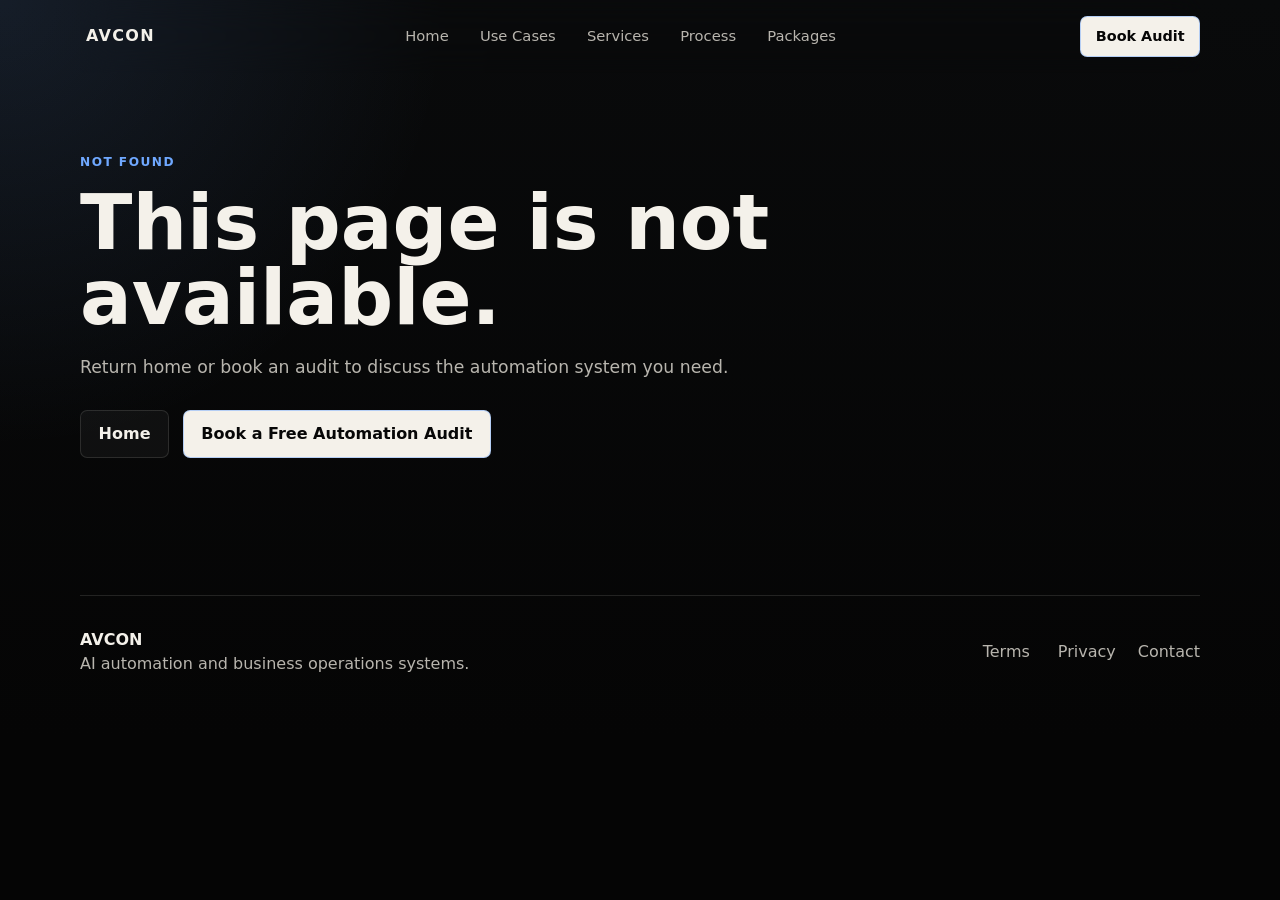
<file: index.html>
<!doctype html>
<html lang="en">
  <head>
    <meta charset="UTF-8" />
    <meta name="viewport" content="width=device-width, initial-scale=1.0" />
    <meta
      name="description"
      content="AVCON builds AI-enabled workflows, integrations, AI receptionists, and internal systems that help businesses reduce manual work and streamline operations."
    />
    <title>AVCON | AI Automation & Business Operations Systems</title>
    <script type="module" crossorigin src="/assets/index-BoZxAU1k.js"></script>
    <link rel="stylesheet" crossorigin href="/assets/index-CeChzCjt.css">
  </head>
  <body>
    <div id="root"></div>
  </body>
</html>
</file>
<file: assets/index-CeChzCjt.css>
:root{color:#f4f1ea;background:#050505;font-family:Inter,ui-sans-serif,system-ui,-apple-system,BlinkMacSystemFont,Segoe UI,sans-serif;font-synthesis:none;line-height:1.5;text-rendering:optimizeLegibility;-webkit-font-smoothing:antialiased;--bg: #050505;--panel: #101112;--panel-soft: #151719;--line: rgba(244, 241, 234, .12);--text: #f4f1ea;--muted: #b8b5ae;--subtle: #817e78;--blue: #6fa8ff;--blue-soft: rgba(111, 168, 255, .16);--max: 1120px}*{box-sizing:border-box}html{scroll-behavior:smooth}body{margin:0;min-width:320px;min-height:100vh;background:radial-gradient(circle at top left,rgba(111,168,255,.12),transparent 28rem),linear-gradient(180deg,#090a0b 0%,var(--bg) 46rem)}button,a{font:inherit}button{border:0;background:transparent;color:inherit;cursor:pointer}a{color:inherit;text-decoration:none}p,h1,h2,h3{margin:0}.app-shell{min-height:100vh;color:var(--text)}.site-header{position:sticky;top:0;z-index:20;display:grid;grid-template-columns:auto 1fr auto;align-items:center;gap:1rem;width:min(var(--max),calc(100% - 2rem));margin:0 auto;padding:1rem 0;-webkit-backdrop-filter:blur(18px);backdrop-filter:blur(18px);transition:transform .22s ease,opacity .22s ease;will-change:transform}.site-header-hidden{opacity:0;pointer-events:none;transform:translateY(-110%)}.brand{letter-spacing:.08em;font-weight:800;font-size:1rem}.nav-links{display:flex;justify-content:center;gap:1.2rem;color:var(--muted);font-size:.92rem}.nav-links button,.site-footer button,.site-footer a{color:var(--muted);transition:color .16s ease}.nav-links button:hover,.site-footer button:hover,.site-footer a:hover{color:var(--text)}.button{display:inline-flex;align-items:center;justify-content:center;min-height:3rem;padding:0 1.1rem;border-radius:.45rem;border:1px solid rgba(111,168,255,.48);background:#f4f1ea;color:#070707;font-weight:700;transition:transform .16s ease,border-color .16s ease,background .16s ease;white-space:nowrap}.button:hover{transform:translateY(-1px);background:#fff}.button-small{min-height:2.55rem;padding-inline:.9rem;font-size:.9rem}.header-cta{transition:opacity .18s ease,transform .18s ease,max-width .18s ease,padding .18s ease,border-color .18s ease}.header-cta-hidden{max-width:0;padding-inline:0;border-color:transparent;opacity:0;pointer-events:none;transform:translateY(-.35rem);overflow:hidden}.button-secondary{background:#ffffff0a;color:var(--text);border-color:var(--line)}.button-secondary:hover{background:#ffffff14}main{width:min(var(--max),calc(100% - 2rem));margin:0 auto}.hero{display:grid;grid-template-columns:minmax(0,1.25fr) minmax(280px,.75fr);align-items:center;gap:3rem;min-height:calc(100vh - 5rem);padding:5rem 0 4rem}.hero-copy,.detail-hero{max-width:760px}.eyebrow{margin-bottom:.85rem;color:var(--blue);font-size:.76rem;font-weight:800;letter-spacing:.12em;text-transform:uppercase}h1{font-size:clamp(2.55rem,6vw,5.7rem);line-height:.98;letter-spacing:0}h2{font-size:clamp(1.8rem,3vw,3.05rem);line-height:1.05;letter-spacing:0}h3{font-size:1.18rem;line-height:1.25;letter-spacing:0}.hero-copy>p:not(.eyebrow),.detail-hero>p:not(.eyebrow),.section-heading+p,.card p,.package-card p,.wide-card p,.timeline-card p,.detail-cta p,.schedule-card p,.legal-page p,.process-item p,.site-footer p{color:var(--muted)}.hero-copy>p:not(.eyebrow),.detail-hero>p:not(.eyebrow){margin-top:1.25rem;max-width:680px;font-size:1.08rem}.hero-actions,.detail-actions{display:flex;flex-wrap:wrap;align-items:center;gap:.85rem;margin-top:1.8rem}.detail-actions span{color:var(--muted);font-size:.94rem}.hero-panel{display:grid;gap:.8rem;padding:1rem;border:1px solid var(--line);border-radius:.5rem;background:#101112bd;box-shadow:0 24px 70px #00000047}.metric-row{display:grid;gap:.25rem;padding:1rem;border:1px solid var(--line);border-radius:.4rem;background:#ffffff06}.metric-row span,.card-kicker,.updated{color:var(--subtle);font-size:.78rem;font-weight:700;text-transform:uppercase;letter-spacing:.08em}.section{padding:5.5rem 0;border-top:1px solid var(--line)}.section-heading{max-width:730px;margin-bottom:1.6rem}.grid{display:grid;gap:1rem}.two{grid-template-columns:repeat(2,minmax(0,1fr))}.three{grid-template-columns:repeat(3,minmax(0,1fr))}.packages-grid{grid-template-columns:repeat(5,minmax(0,1fr))}.card,.package-card,.wide-card,.list-card,.workflow-card,.schedule-card,.legal-section{border:1px solid var(--line);border-radius:.5rem;background:#101112c7}.card,.package-card,.wide-card,.workflow-card,.legal-section{padding:1.25rem}.card{min-height:11rem}.card h3,.package-card h3,.timeline-card h3{margin-bottom:.7rem}.package-card{min-height:18rem;display:flex;flex-direction:column;justify-content:space-between;gap:1.5rem;cursor:pointer;transition:transform .16s ease,border-color .16s ease,background .16s ease}.package-card:hover{transform:translateY(-3px);border-color:#6fa8ff8c;background:#12161af2}.card-kicker{margin-bottom:.8rem}.text-link{width:fit-content;color:var(--blue);font-weight:800}.process-list{display:grid;gap:.8rem}.process-item{display:grid;grid-template-columns:8rem 1fr;gap:1rem;padding:1rem 0;border-bottom:1px solid var(--line)}.process-item span{color:var(--text);font-weight:800}.schedule-section{padding-bottom:6rem}.schedule-card{display:flex;align-items:center;justify-content:space-between;gap:1.5rem;padding:1.5rem;background:linear-gradient(135deg,#6fa8ff24,#101112e0 42%)}.schedule-card h2{margin-bottom:.65rem}.detail-hero,.legal-page{padding:5rem 0 4rem}.back-link{margin-bottom:2rem;color:var(--muted);font-weight:700}.back-link:hover{color:var(--text)}.list-card{display:grid;gap:0;overflow:hidden}.list-card-columns{grid-template-columns:repeat(2,minmax(0,1fr))}.list-row{display:grid;grid-template-columns:.65rem 1fr;gap:.75rem;align-items:start;min-height:3.5rem;padding:1rem;border-bottom:1px solid var(--line)}.list-row:nth-last-child(1){border-bottom:0}.list-card-columns .list-row:nth-last-child(2){border-bottom:0}.list-row span{width:.45rem;height:.45rem;margin-top:.5rem;border-radius:999px;background:var(--blue)}.list-row p{color:var(--muted)}.workflow-card{color:var(--text);font-size:1.12rem;line-height:1.65;background:var(--blue-soft)}.detail-cta{display:flex;align-items:center;justify-content:space-between;gap:1.5rem;padding-bottom:6rem}.detail-cta div{max-width:650px}.detail-cta h2{margin-bottom:.75rem}.contact-hero{min-height:58vh}.legal-page{max-width:820px}.legal-intro{margin-top:1rem;font-size:1.08rem}.legal-note{margin-top:1rem;padding:1rem;border:1px solid var(--line);border-radius:.45rem;background:#ffffff09}.legal-sections{display:grid;gap:.85rem;margin-top:2rem}.legal-section h2{margin-bottom:.65rem;font-size:1rem}.updated{margin-top:1.5rem}.site-footer{display:flex;justify-content:space-between;gap:1rem;width:min(var(--max),calc(100% - 2rem));margin:0 auto;padding:2rem 0;border-top:1px solid var(--line)}.site-footer nav{display:flex;align-items:center;gap:1rem}.site-footer nav button,.site-footer nav a{display:inline-flex;align-items:center;min-height:1.5rem;line-height:1}@media (max-width: 980px){.site-header{grid-template-columns:1fr auto}.nav-links{grid-column:1 / -1;justify-content:flex-start;flex-wrap:wrap;gap:.85rem}.hero{grid-template-columns:1fr;min-height:auto;padding-top:3.5rem}.packages-grid,.three{grid-template-columns:repeat(2,minmax(0,1fr))}}@media (max-width: 680px){main,.site-header,.site-footer{width:min(100% - 1.2rem,var(--max))}.site-header{gap:.75rem}.nav-links{font-size:.86rem}h1{font-size:clamp(2.25rem,12vw,3.25rem)}.hero-actions,.detail-actions,.schedule-card,.detail-cta,.site-footer{align-items:stretch;flex-direction:column}.button{width:100%}.two,.three,.packages-grid,.list-card-columns{grid-template-columns:1fr}.package-card{min-height:12rem}.process-item{grid-template-columns:1fr;gap:.35rem}.list-card-columns .list-row:nth-last-child(2){border-bottom:1px solid var(--line)}.site-footer nav{flex-wrap:wrap}}
</file>
